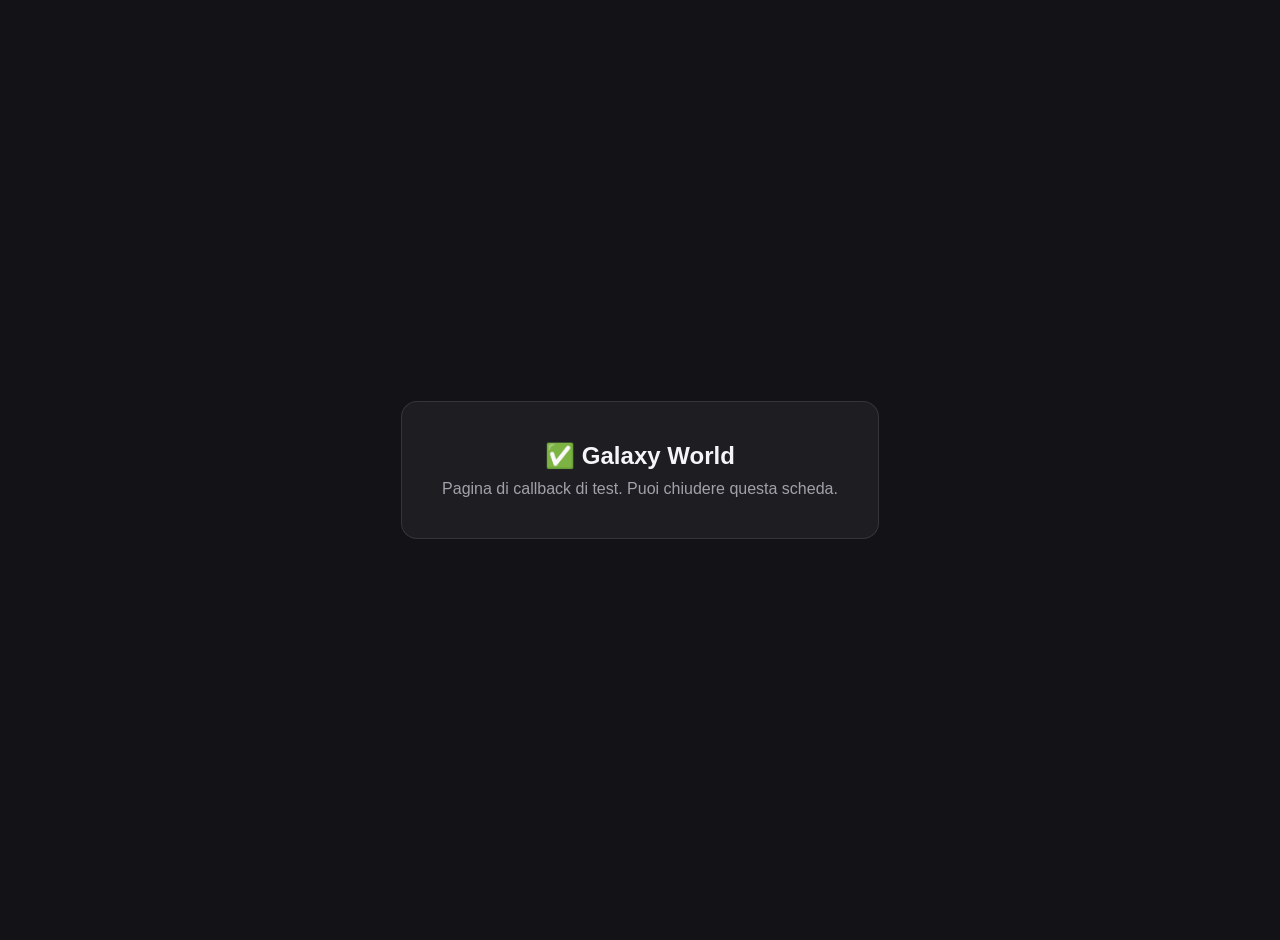
<file: callback/index.html>
<!DOCTYPE html>
<html lang="it">
<head>
    <meta charset="utf-8"/>
    <title>Galaxy World | Callback</title>
    <meta name="robots" content="noindex"/>
    <meta name="viewport" content="width=device-width,initial-scale=1,maximum-scale=1"/>
    <meta name="theme-color" content="#9d50bb"/>
    <style>
        body {
            margin: 0;
            min-height: 100vh;
            display: flex;
            align-items: center;
            justify-content: center;
            font-family: -apple-system, BlinkMacSystemFont, "Segoe UI", Roboto, sans-serif;
            background: #121217;
            color: #f5f5f7;
            text-align: center;
            padding: 20px;
        }

        .box {
            padding: 40px;
            border-radius: 16px;
            background: rgba(255,255,255,0.05);
            border: 1px solid rgba(255,255,255,0.1);
        }

        h1 {
            margin: 0 0 10px;
            font-size: 1.5rem;
        }

        p {
            margin: 0;
            color: #a1a1aa;
        }
    </style>
</head>
<body>
    <div class="box">
        <h1>✅ Galaxy World</h1>
        <p>Pagina di callback di test. Puoi chiudere questa scheda.</p>
    </div>
</body>
</html>
</file>
